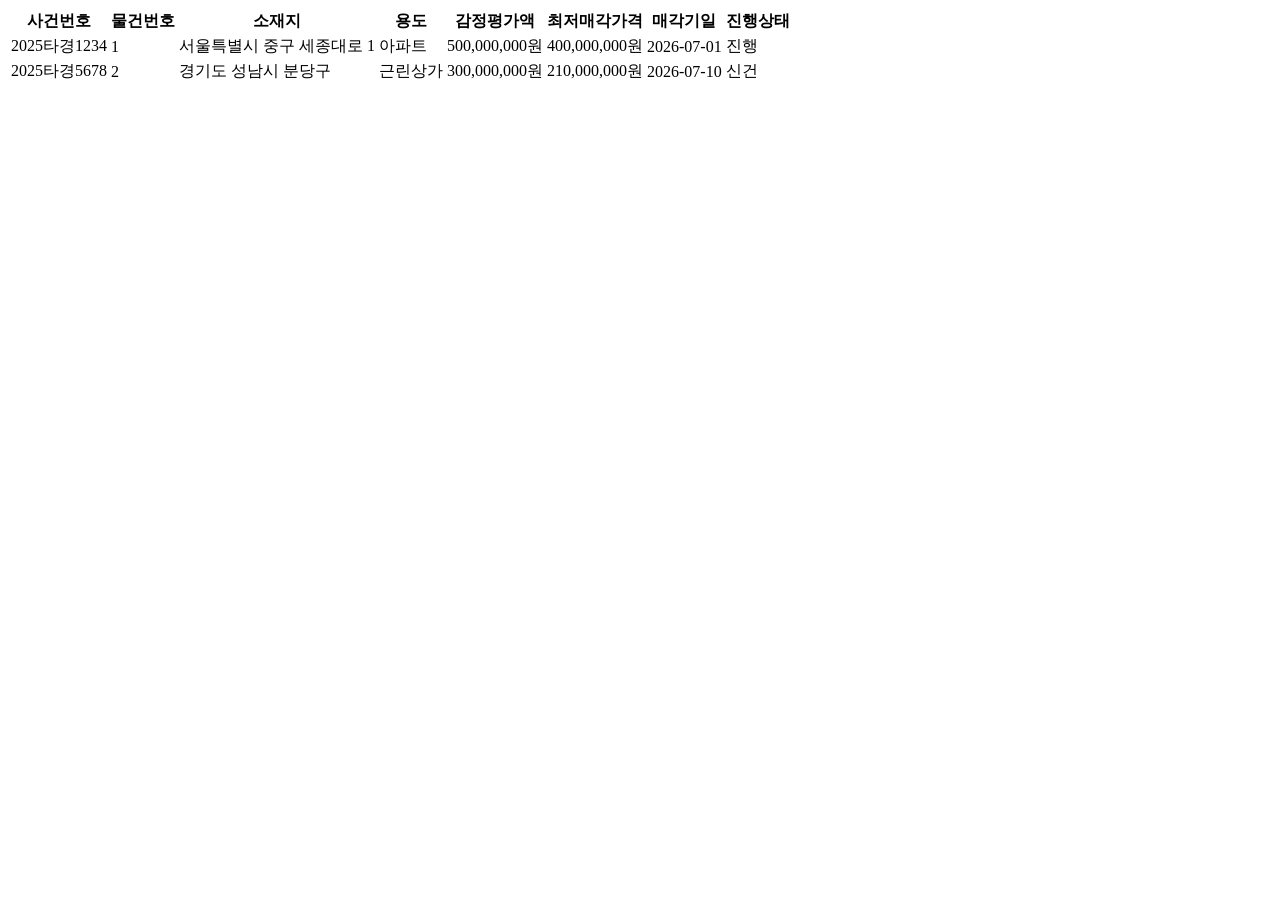
<file: samples/sample_result.html>
<!doctype html>
<html lang="ko">
  <head>
    <meta charset="utf-8">
    <title>법원경매정보 샘플 결과</title>
  </head>
  <body>
    <table>
      <tr>
        <th>사건번호</th>
        <th>물건번호</th>
        <th>소재지</th>
        <th>용도</th>
        <th>감정평가액</th>
        <th>최저매각가격</th>
        <th>매각기일</th>
        <th>진행상태</th>
      </tr>
      <tr>
        <td>2025타경1234</td>
        <td>1</td>
        <td>서울특별시 중구 세종대로 1</td>
        <td>아파트</td>
        <td>500,000,000원</td>
        <td>400,000,000원</td>
        <td>2026-07-01</td>
        <td>진행</td>
      </tr>
      <tr>
        <td>2025타경5678</td>
        <td>2</td>
        <td>경기도 성남시 분당구</td>
        <td>근린상가</td>
        <td>300,000,000원</td>
        <td>210,000,000원</td>
        <td>2026-07-10</td>
        <td>신건</td>
      </tr>
    </table>
  </body>
</html>
</file>
